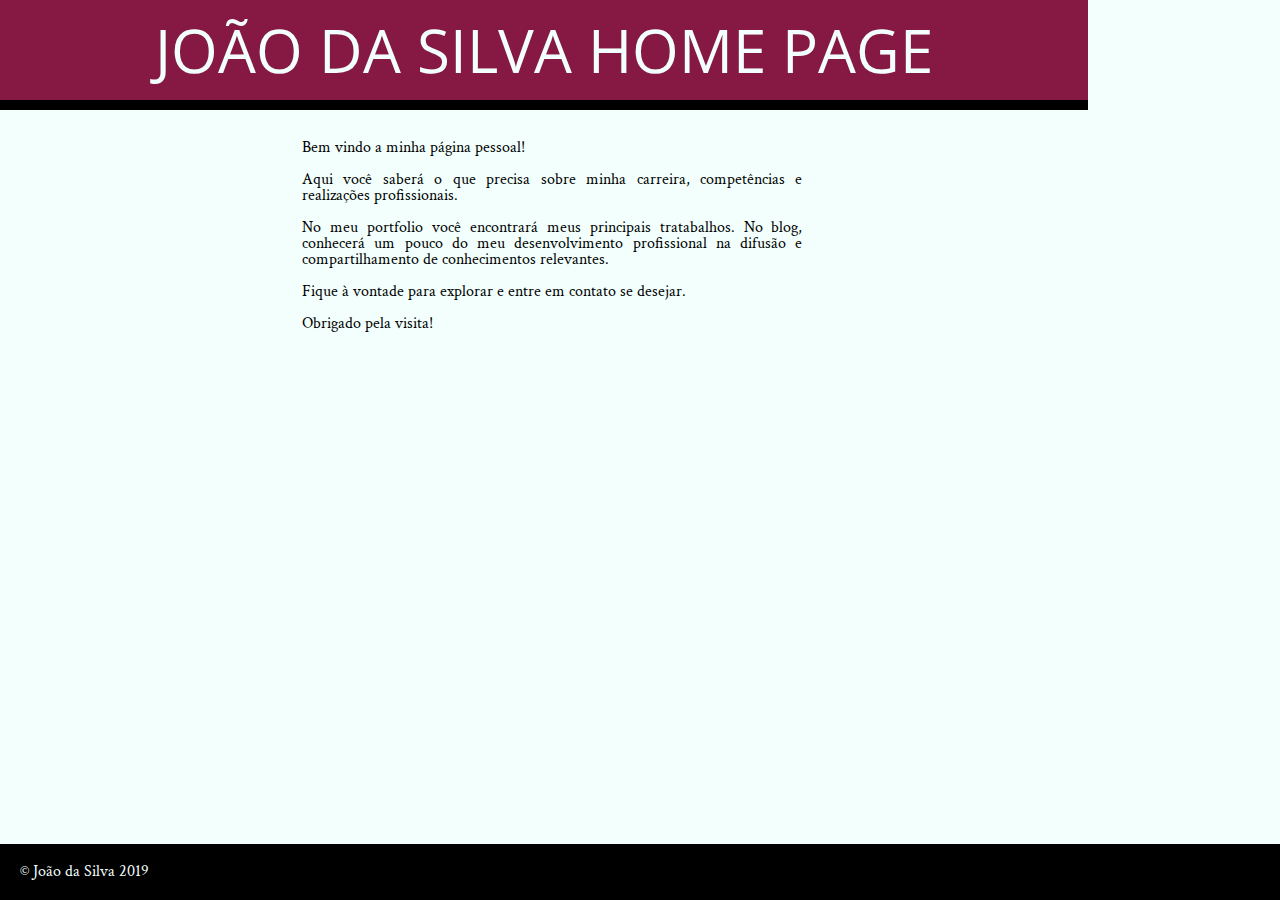
<file: index.html>
<!DOCTYPE html>
<html lang="pt-br">
    <head>
        <title>João da Silva Home Page</title>
        <meta charset="utf-8">
        <meta name="keywords" content="HTML,CSS,Bio">
        <meta name="author" content="João da Silva">
        <meta name="description" content="Página profissional de João da Silva">
        <meta http-equiv="refresh" content="30">
        <meta name="viewport" content="width=device-width, initial-scale=1.0">
        
        <link rel="icon" href="img/favicon.png">
        <link rel="stylesheet" href="css/reset.css">
        <link rel="stylesheet" href="css/site.css">
        <link rel="stylesheet" href="css/index.css">
        <link rel="stylesheet" href="http://fonts.googleapis.com/css?family=Crimson+Text:400,400italic,600">
        <link rel="stylesheet" href="http://fonts.googleapis.com/css?family=Open+Sans+Condensed:700">
        <link rel="import" href="menu_lateral.html">
    </head>
    <body>
        <main>
            <h1>João da Silva Home Page</h1>
            
            <div class="container">
                <p>Bem vindo a minha página pessoal!</p><br/>
                <p>Aqui você saberá o que precisa sobre minha carreira, competências e realizações profissionais.</p><br/>
                <p>No meu portfolio você encontrará meus principais tratabalhos. No blog, conhecerá um pouco do meu desenvolvimento profissional na difusão e compartilhamento de conhecimentos relevantes.</p><br/>
                <p>Fique à vontade para explorar e entre em contato se desejar.</p><br/>
                <p>Obrigado pela visita!</p><br/>
            </div>
            
        </main>
        
        <div id="menu_lateral"></div>
        <script>
            var link = document.querySelector('link[rel="import"]');

            // Clone the <template> in the import.
            var template = link.import.querySelector('template');
            var clone = document.importNode(template.content, true);

            document.querySelector('#menu_lateral').appendChild(clone);
        </script>
        
        <footer>
            &copy; João da Silva 2019
        </footer>        
    </body>
</html>
</file>
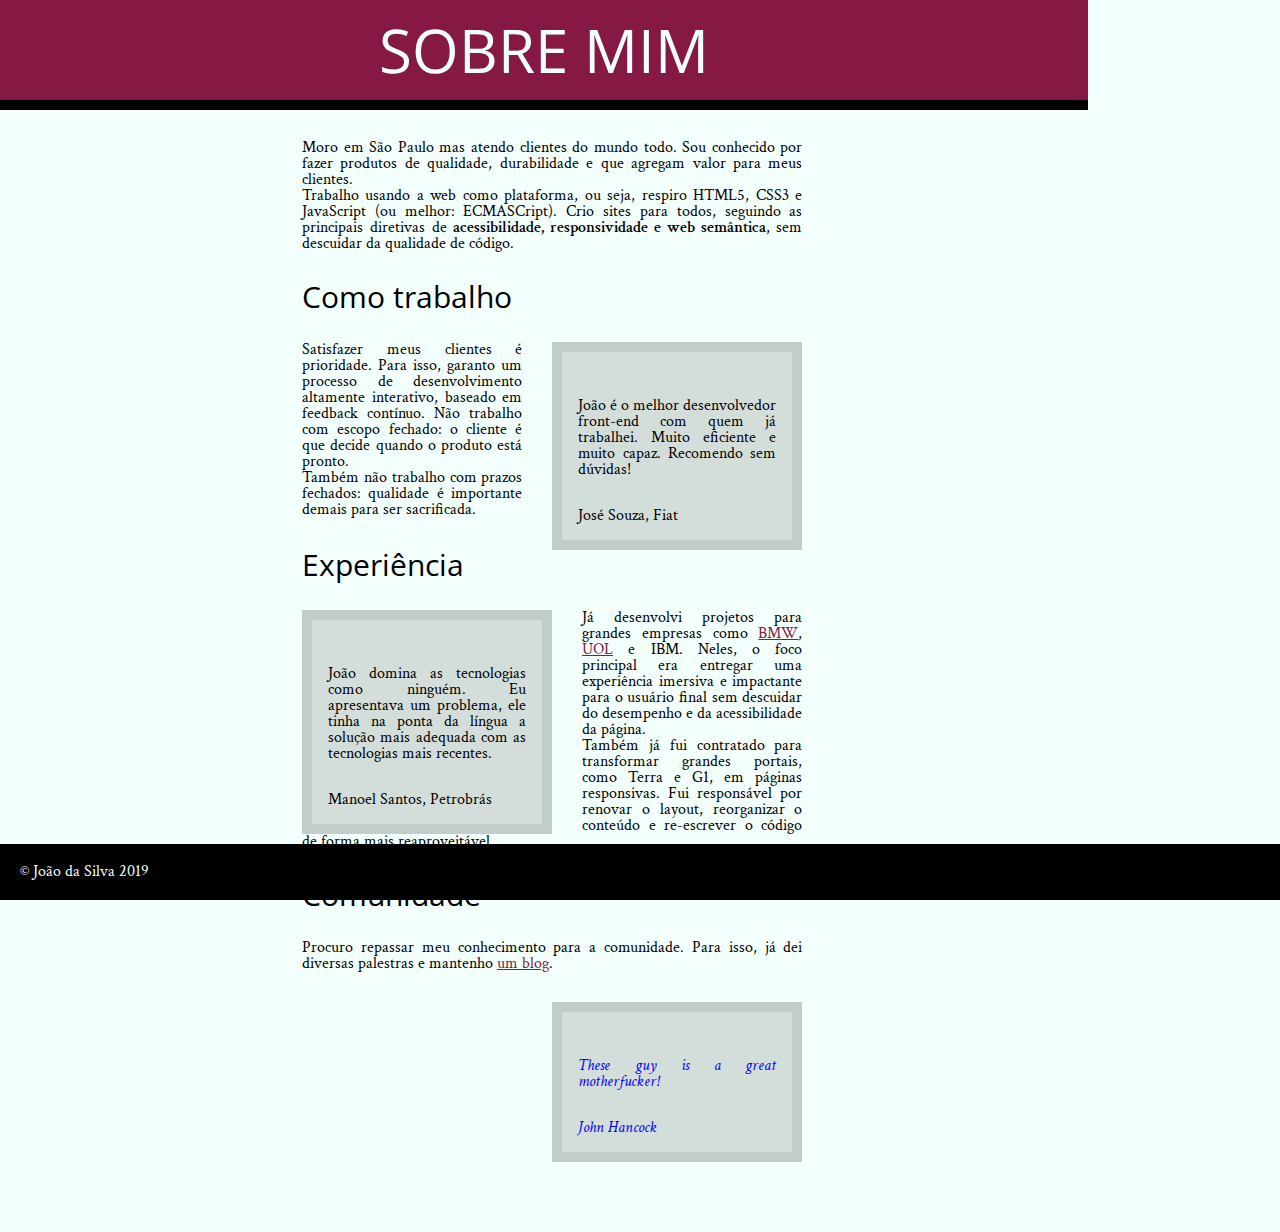
<file: bio.html>
<!DOCTYPE html>
<html lang="pt-br">
	<head>
		<title>Biografia João da Silva</title>
		<meta charset="utf-8">
        <meta name="keywords" content="HTML,CSS,Bio">
        <meta name="author" content="João da Silva">
        <meta name="description" content="Página profissional de João da Silva">
        <meta http-equiv="refresh" content="30">
        <meta name="viewport" content="width=device-width, initial-scale=1.0">

        <link rel="icon" href="img/favicon.png">
        <link rel="stylesheet" href="css/reset.css">
        <link rel="stylesheet" href="css/site.css">
        <link rel="stylesheet" href="css/bio.css">
        <link rel="stylesheet" href="http://fonts.googleapis.com/css?family=Crimson+Text:400,400italic,600">
        <link rel="stylesheet" href="http://fonts.googleapis.com/css?family=Open+Sans+Condensed:700">
        <link rel="import" href="menu_lateral.html">
	</head>
	<body>
        <main>
            <h1>Sobre mim</h1>
            
            <div class="container">
                <p>Moro em São Paulo mas atendo clientes do mundo todo. Sou conhecido por fazer produtos de <i>qualidade, durabilidade</i> e que <i>agregam valor</i> para meus clientes.</p>
                <p>Trabalho usando a web como plataforma, ou seja, respiro HTML5, CSS3 e JavaScript (ou melhor: ECMASCript). Crio sites para todos, seguindo as principais diretivas de <strong>acessibilidade, responsividade e web semântica</strong>, sem descuidar da qualidade de código.</p>

                <h2>Como trabalho</h2>

                <blockquote class="fiat">
                    <p>João é o melhor desenvolvedor front-end com quem já trabalhei. Muito eficiente e muito capaz. Recomendo sem dúvidas!</p>
                    <cite>José Souza, Fiat</cite>
                </blockquote>

                <p>Satisfazer meus clientes é prioridade. Para isso, garanto um processo de desenvolvimento altamente interativo, baseado em feedback contínuo. Não trabalho com escopo fechado: o cliente é que decide quando o produto está pronto.</p>

                <p>Também não trabalho com prazos fechados: qualidade é importante demais para ser sacrificada.</p>

                <h2>Experiência</h2>

                <blockquote class="petrobras">
                    <p>João domina as tecnologias como ninguém. Eu apresentava um problema, ele tinha na ponta da língua a solução mais adequada com as tecnologias mais recentes.</p>
                    <cite>Manoel Santos, Petrobrás</cite>
                </blockquote>

                <p>Já desenvolvi projetos para grandes empresas como <a href="http://www.bmw.com">BMW</a>, <a href="www.uol.com.br">UOL</a> e IBM. Neles, o foco principal era entregar uma experiência imersiva e impactante para o usuário final sem descuidar do desempenho e da acessibilidade da página.</p>
                <p>Também já fui contratado para transformar grandes portais, como Terra e G1, em páginas responsivas. Fui responsável por renovar o layout, reorganizar o conteúdo e re-escrever o código de forma mais reaproveitável.</p>

                <h2>Comunidade</h2>

                <p>Procuro repassar meu conhecimento para a comunidade. Para isso, já dei diversas palestras e mantenho <a href="blog.html">um blog</a>.</p>                
                
                <blockquote class="hancock" lang="en">
                    <p>These guy is a great motherfucker!</p>
                    <cite>John Hancock</cite>
                </blockquote>                
                
            </div>
        </main>
        
        <div id="menu_lateral"></div>
        <script>
            var link = document.querySelector('link[rel="import"]');

            // Clone the <template> in the import.
            var template = link.import.querySelector('template');
            var clone = document.importNode(template.content, true);

            document.querySelector('#menu_lateral').appendChild(clone);
        </script>        
        
        <footer>
            &copy; João da Silva 2019
        </footer>
	</body>
</html>
</file>
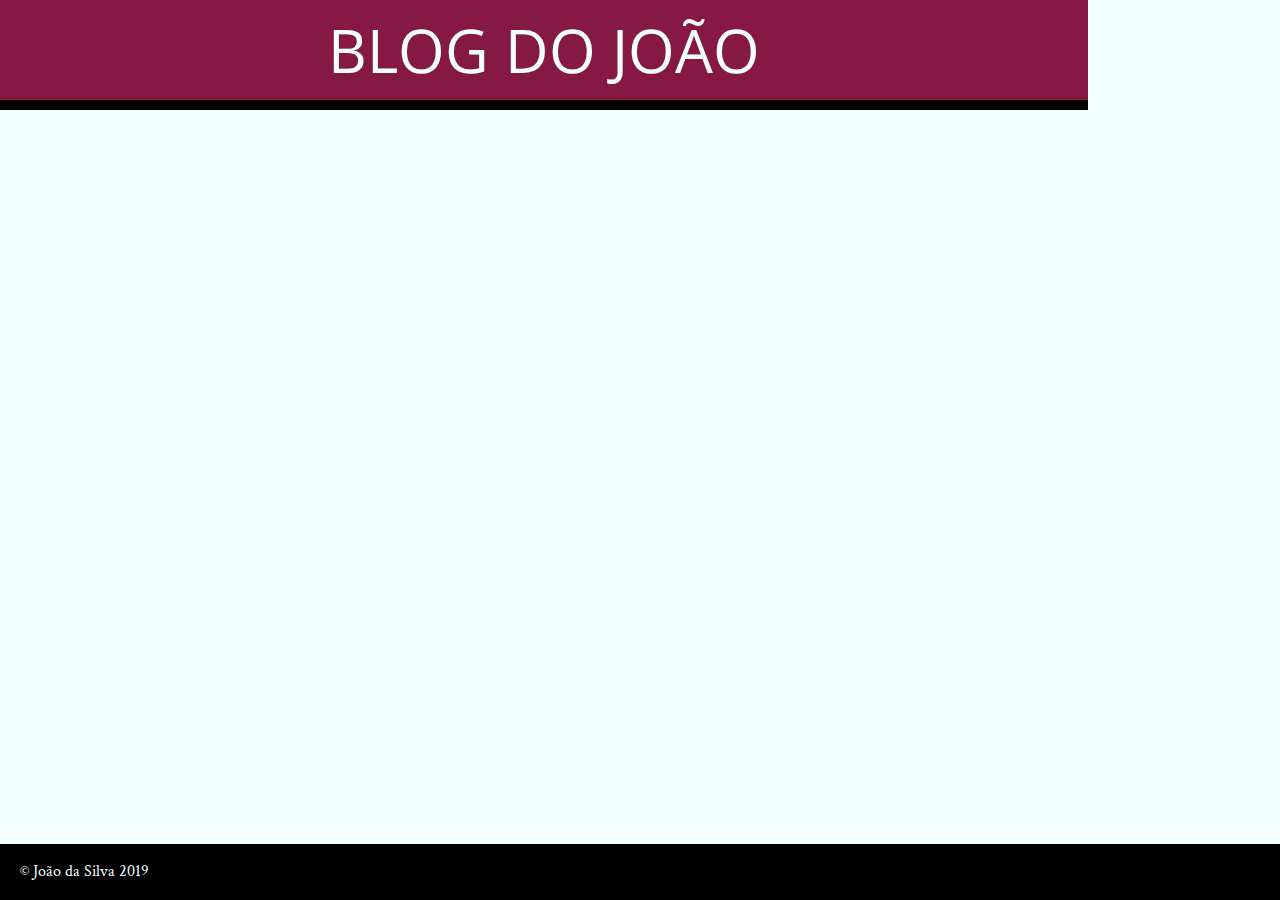
<file: blog.html>
<!DOCTYPE html>
<html lang="pt-br">
    <head>
        <title>Blog do João</title>
        <meta charset="utf-8">
        <meta name="keywords" content="HTML,CSS,Bio">
        <meta name="author" content="João da Silva">
        <meta name="description" content="Página profissional de João da Silva">
        <meta http-equiv="refresh" content="30">
        <meta name="viewport" content="width=device-width, initial-scale=1.0">
        
        <link rel="icon" href="img/favicon.png">
        <link rel="stylesheet" href="css/reset.css">
        <link rel="stylesheet" href="css/site.css">
        <link rel="stylesheet" href="css/blog.css">
        <link rel="stylesheet" href="http://fonts.googleapis.com/css?family=Crimson+Text:400,400italic,600">
        <link rel="stylesheet" href="http://fonts.googleapis.com/css?family=Open+Sans+Condensed:700">
        <link rel="import" href="menu_lateral.html">
    </head>
    <body>
        <main>
            <h1>Blog do João</h1>
            
        </main>
        
        <div id="menu_lateral"></div>
        <script>
            var link = document.querySelector('link[rel="import"]');

            // Clone the <template> in the import.
            var template = link.import.querySelector('template');
            var clone = document.importNode(template.content, true);

            document.querySelector('#menu_lateral').appendChild(clone);
        </script>        
        
        <footer>
            &copy; João da Silva 2019
        </footer>        
    </body>
</html>
</file>
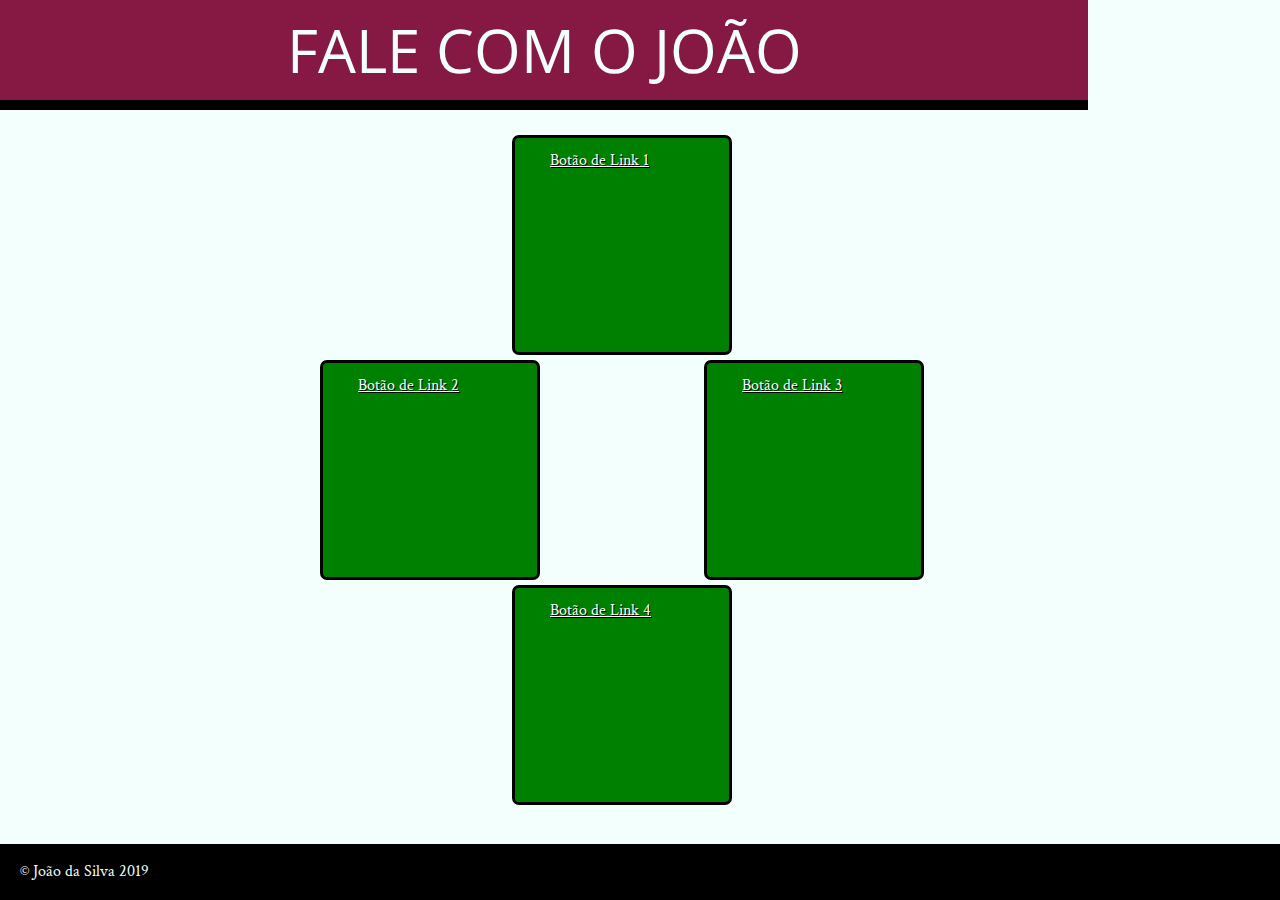
<file: contato.html>
<!DOCTYPE html>
<html lang="pt-br">
    <head>
        <title>Contato</title>
        <meta charset="utf-8">
        <meta name="keywords" content="HTML,CSS,Bio">
        <meta name="author" content="João da Silva">
        <meta name="description" content="Página profissional de João da Silva">
        <meta http-equiv="refresh" content="30">
        <meta name="viewport" content="width=device-width, initial-scale=1.0">

        <link rel="icon" href="img/favicon.png">
        <link rel="stylesheet" href="css/reset.css">
        <link rel="stylesheet" href="css/site.css">
        <link rel="stylesheet" href="css/contato.css">
        <link rel="stylesheet" href="http://fonts.googleapis.com/css?family=Crimson+Text:400,400italic,600">
        <link rel="stylesheet" href="http://fonts.googleapis.com/css?family=Open+Sans+Condensed:700">
        <link rel="stylesheet" href="https://use.fontawesome.com/releases/v5.7.0/css/all.css" integrity="sha384-lZN37f5QGtY3VHgisS14W3ExzMWZxybE1SJSEsQp9S+oqd12jhcu+A56Ebc1zFSJ" crossorigin="anonymous">
        <link rel="import" href="menu_lateral.html">
    </head>
    <body>
        <main>
            <h1>Fale com o João</h1><br/>
            
            <div>
                <p><a id="botao-bonito" class="fas fa-car botao-flutuante botao-flutuante1" href="#"> Botão de Link 1</a></p>
                <p><a id="botao-bonito" class="fas fa-car botao-flutuante botao-flutuante2" href="#"> Botão de Link 2</a></p>
                <p><a id="botao-bonito" class="fas fa-car botao-flutuante botao-flutuante3" href="#"> Botão de Link 3</a></p>
                <p><a id="botao-bonito" class="fas fa-car botao-flutuante botao-flutuante4" href="#"> Botão de Link 4</a></p>
            </div>
            
        </main>
        
        <div id="menu_lateral"></div>
        <script>
            var link = document.querySelector('link[rel="import"]');

            // Clone the <template> in the import.
            var template = link.import.querySelector('template');
            var clone = document.importNode(template.content, true);

            document.querySelector('#menu_lateral').appendChild(clone);
        </script>        

        <footer>
            &copy; João da Silva 2019
        </footer>        
    </body>
</html>
</file>
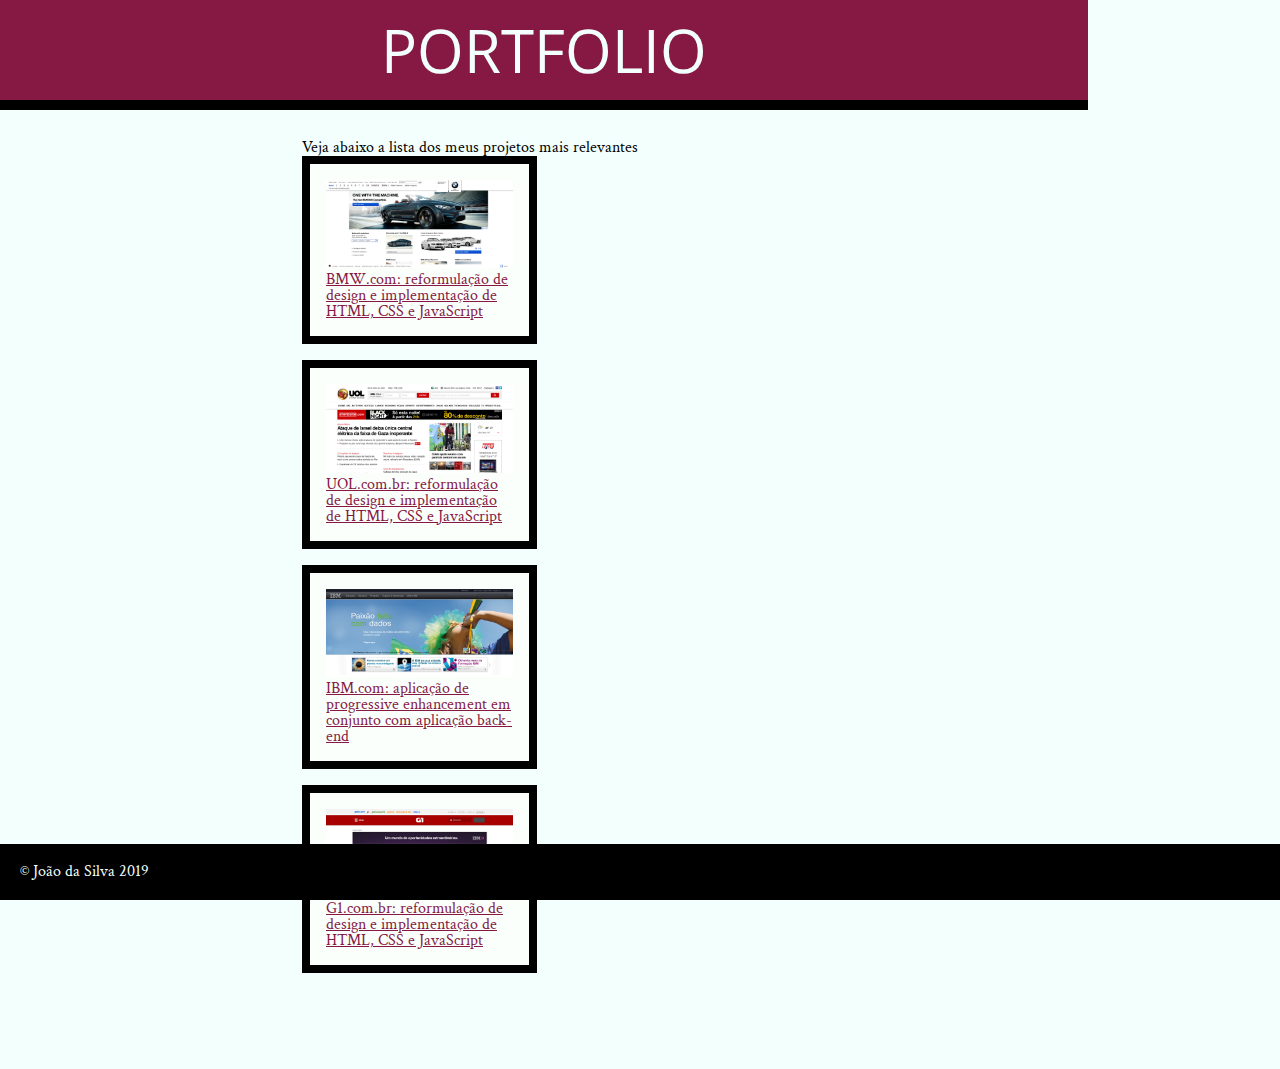
<file: portfolio.html>
<!DOCTYPE html>
<html lang="pt-br">
    <head>
        <title>Portfolio</title>
        <meta charset="utf-8">
        <meta name="keywords" content="HTML,CSS,Bio">
        <meta name="author" content="João da Silva">
        <meta name="description" content="Página profissional de João da Silva">
        <meta http-equiv="refresh" content="30">
        <meta name="viewport" content="width=device-width, initial-scale=1.0">
        
        <link rel="icon" href="img/favicon.png">
        <link rel="stylesheet" href="css/reset.css">
        <link rel="stylesheet" href="css/site.css">
        <link rel="stylesheet" href="css/portfolio.css">
        <link rel="stylesheet" href="http://fonts.googleapis.com/css?family=Crimson+Text:400,400italic,600">
        <link rel="stylesheet" href="http://fonts.googleapis.com/css?family=Open+Sans+Condensed:700">
        <link rel="import" href="menu_lateral.html">
    </head>
    <body>
        <main>
            <h1>Portfolio</h1>
            
            <div class="container">
            
                <p>Veja abaixo a lista dos meus projetos mais relevantes</p>
            
                <ul class="portfolio">

                    <li>
                        <a href="https://www.bmw.com.br">
                            <figure>
                                <img src="img/portfolio/bmw.png" alt="Site da BWM">
                                <figcaption>BMW.com: reformulação de design e implementação de HTML, CSS e JavaScript</figcaption>
                            </figure>
                        </a>
                    </li>

                    <li>
                        <a href="https://www.uol.com.br">
                            <figure>
                                <img src="img/portfolio/uol.png" alt="Site do UOL">
                                <figcaption>UOL.com.br: reformulação de design e implementação de HTML, CSS e JavaScript</figcaption>
                            </figure>
                        </a>
                    </li>

                    <li>
                        <a href="https://www.ibm.com/br-pt">
                            <figure>
                                <img src="img/portfolio/ibm.png" alt="Site da IBM">
                                <figcaption>IBM.com: aplicação de progressive enhancement em conjunto com aplicação back-end</figcaption>
                            </figure>
                        </a>
                    </li>

                    <li>
                        <a href="https://g1.globo.com">
                            <figure>
                                <img src="img/portfolio/g1.png" alt="Site da Globo.com">
                                <figcaption>G1.com.br: reformulação de design e implementação de HTML, CSS e JavaScript</figcaption>
                            </figure>
                        </a>
                    </li>
                </ul>          
            
            </div>
            
        </main>
    
        <div id="menu_lateral"></div>
        <script>
            var link = document.querySelector('link[rel="import"]');

            // Clone the <template> in the import.
            var template = link.import.querySelector('template');
            var clone = document.importNode(template.content, true);

            document.querySelector('#menu_lateral').appendChild(clone);
        </script>        
        
        <footer>
            &copy; João da Silva 2019
        </footer>
    </body>
</html>
</file>
<file: css/site.css>
.container {
    margin: 0px 0px;
    width: 840px;
    padding: 30px;
    padding-bottom: 80px;
    width: 46%;
    margin-left: 25%;
    box-sizing: content-box;    
}

body {
    background-color: #F2FFFC;
    font-family: "Crimson Text", serif;
}

main a {
    color: #851944;
}

main {
    float: left;
    width: 85%;
}

main h1{
    font-size:60px;
    background-color: #851944;
    color: #F2FFFC;
    text-align: center;
    font-family: "Open Sans Condensed", sans-serif;
    padding: 20px;
    margin: 0px;
    text-transform: uppercase;
    border-bottom: 10px solid black;
}

.fiat {
    float: right;
    margin-left: 30px;
}
.petrobras {
    float: left;
    margin-right: 30px;
}

.hancock {
    /*margin-left: 30px;*/
    float: right;
    margin-top: 30px;
    margin-bottom: 70px;
}

strong{
    font-weight: 600;
}

aside {
    background-color: #3C1D3D;
    color: #F2FFFC;
    text-align: center;
    padding: 20px;
    font-family: "Open Sans Condensed", sans-serif;
}

aside, .minha-foto {
    float: right;
    box-sizing: border-box;
    border-left: 10px solid black;
    border-bottom: 10px solid black;
}
aside {
    clear: right;
    width: 15%;
    position: relative;
    top:310px;
}
.minha-foto {
    position: absolute;
    top: 0px;
    right: 0px;
}

.icones-sociais li {
    display: inline-block; /* coloca os elementos do bloco em linha */
}
.icones-sociais a {    
    width: 40px;
    height: 40px;
    display: inline-block;
    text-indent: -9999px;
}
.github {
    background-image: url(../img/github.png);
}
.twitter {
    background-image: url(../img/twitter.png);
}
.linkedin {
    background-image: url(../img/linkedin.png);
}

nav h1{
    font-size: 30px;
    margin-bottom: 25px;
}

nav a{
    color: inherit;
    text-transform: lowercase; /* mantém o texto dos links em minúscula */
    text-decoration: none;     /* tira o sublinhado dos links */
}

footer{
    background-color: #000;
    color: #F2FFFC;
    padding: 20px;
    clear: both;
    position: fixed;
    bottom: 0;
    width: 100%;
}


:lang(en) {
    color: blue;
    font-style: italic;
}
</file>
<file: css/index.css>
p{
    text-align: justify;
    margin: 0px 0px;
    /*width: 65%;*/
    /*border: 1px solid gray;*/
}

blockquote{
    background-color: #D3DDDA;
    padding: 16px;
    border: 10px solid #C2CCCA;
    width: 250px;
    margin: 0;
    box-sizing: border-box;    
}
</file>
<file: css/bio.css>
h2{
    font-size:30px;
    margin: 30px 0px;
    font-family: "Open Sans Condensed", sans-serif;
    clear: both;
}

p{
    text-align: justify;
    /*margin: 30px;*/
    /*width: 65%;*/
    /*border: 1px solid gray;*/
}

blockquote{
    background-color: #D3DDDA;
    padding: 16px;
    border: 10px solid #C2CCCA;
    width: 250px;
    margin: 0;
    box-sizing: border-box;    
}

blockquote p {
    margin: 30px 0px;
}

em{
    font-style: italic;
}
</file>
<file: css/blog.css>
p{
    text-align: justify;
    margin: 0px 0px;
    /*width: 65%;*/
    /*border: 1px solid gray;*/
}
</file>
<file: css/contato.css>
p{
    text-align: justify;
    margin: 0px 0px;
    /*width: 65%;*/
    /*border: 1px solid gray;*/
}

#botao-bonito {
    color: white;
    padding-top: 15px;
    padding-bottom: 15px;
    padding-left: 35px;
    padding-right: 35px;
    background-color: green;
    border: solid black;
    border-radius: 7px;
    animation-name: mudacor;
    animation-duration: 4s;
    animation-iteration-count: infinite;
    text-shadow: 1px 1px black;
}

#botao-bonito:hover {
    animation-duration: 0s; /*Desativa a animação temporariamente*/
    background-color: white;
    color: orange;
    height: 240px;
    width: 240px;
    border-radius: 0px;
    border: dashed black;
}

#botao-bonito:active {
    animation-duration: 0s; /*Desativa a animação temporariamente*/
    background-color: red;
    color: yellow;    
}

@keyframes mudacor {
     0% {background-color: green}
    50% {background-color: blueviolet}
    75% {background-color: green}
}


.botao-flutuante {
    float: left;
    box-sizing: border-box;
    height: 220px;
    width: 220px;    
    /*border-left: 10px solid black;
    border-bottom: 10px solid black;*/
    position: absolute;
}

.botao-flutuante1 {
    top: 15%;
    left: 40%;
}

.botao-flutuante1:hover {
    top: 14%;
    left: 39%;
}

.botao-flutuante2 {
    top: 40%;
    left: 25%;
}

.botao-flutuante2:hover {
    top: 39%;
    left: 24%;
}

.botao-flutuante3 {
    top: 40%;
    left: 55%;
}

.botao-flutuante3:hover {
    top: 39%;
    left: 54%;
}

.botao-flutuante4 {
    top: 65%;
    left: 40%;
}

.botao-flutuante4:hover {
    top: 64%;
    left: 39%;
}
</file>
<file: css/portfolio.css>
.portfolio li {
    display: inline-block;

    border-top: 8px solid black;
    border-bottom: 8px solid black;
    border-left: 8px solid black;
    border-right: 8px solid black;   
    
    padding: 16px;
    background-color: #FAFFFC;
    box-sizing: border-box;
    margin-right: 16px;
    margin-bottom: 16px;

    width: 47%; /*320px;*/
}

.portfolio img {
    width: 100%;
}

p{
    text-align: justify;
    margin: 0px 0px;
    /*width: 65%;*/
    /*border: 1px solid gray;*/
}
</file>
